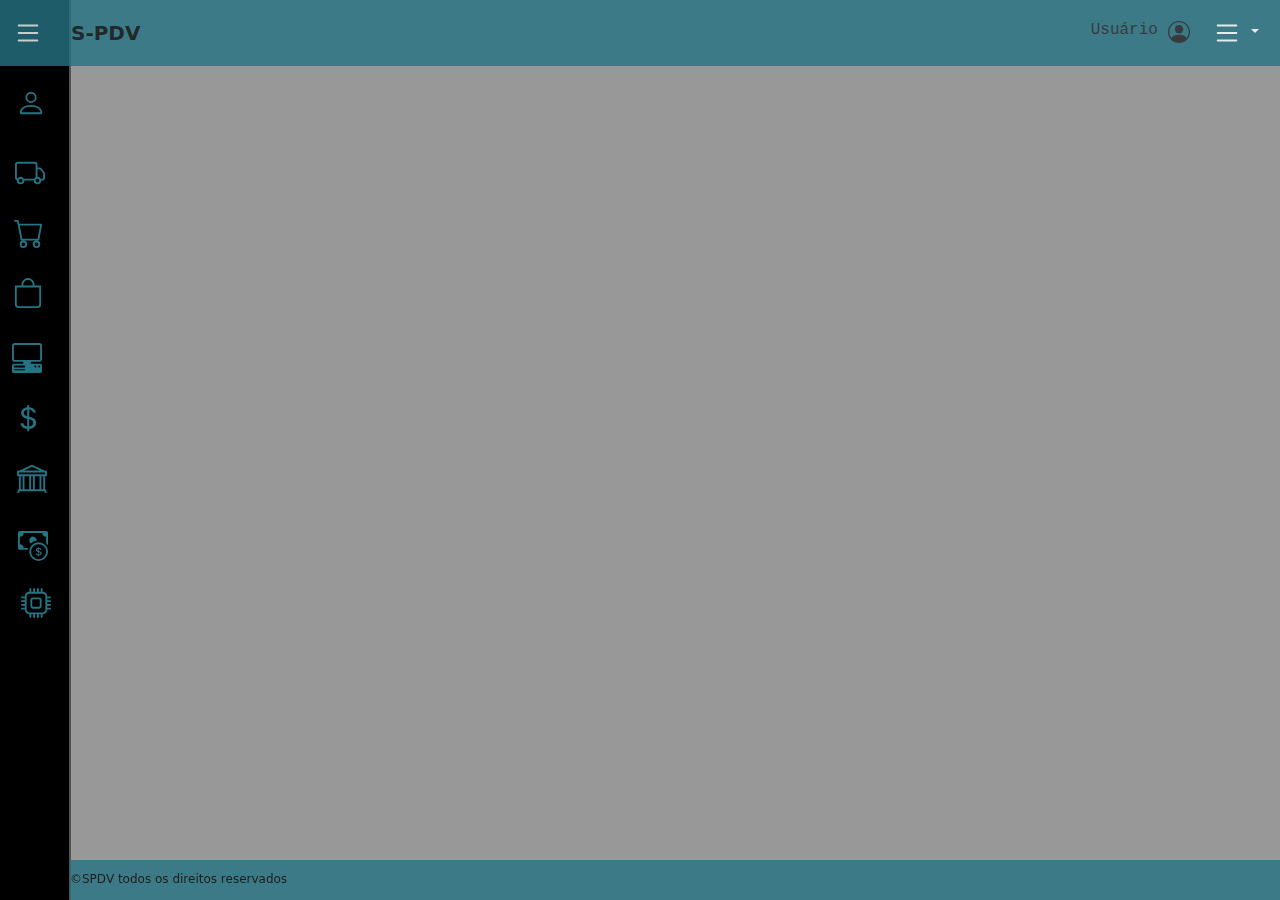
<file: index.html>
<!DOCTYPE html>
<html lang="pt-br">
<head>
    <meta charset="UTF-8">
    <meta http-equiv="X-UA-Compatible" content="IE=edge">
    <meta name="viewport" content="width=device-width, initial-scale=1.0">
    <title>S-PDV</title>


     <!--Link do jquery-->
     <script src="./js/jquery-3.6.0.min.js" defer></script>

     <!--Link do Manipulando jquery-->
     <script src="./js/manipulando_jquery.js" defer></script>

     <!--Link do bootstrap-->
     <link rel="stylesheet" type="text/css" href="./bootstrap-5.1.3-dist/css/bootstrap.min.css" />

     <!--Link do js bootstrap-->
     <script src="./bootstrap-5.1.3-dist/js/bootstrap.min.js" defer></script>

     <!--Link do css-->
     <link rel="stylesheet" type="text/css" href="./css/estilo2.css" />
 
     <!--Link para colocar ícone no titulo-->
     <link rel="shortcut icon" href="./img/pc-display-horizontal.svg" type="image/x-icon" />
</head>

<body>
  <!--Navbar-->
  <nav class="navbar navbar-expand-lg navbar-light bg-light fixed-top">
    <div class="container-fluid">

      <button type="button" class="btn btn-primary btn-sanduiche" id="btn-sanduiche">
        <svg xmlns="http://www.w3.org/2000/svg" width="16" height="16" fill="currentColor" class="bi bi-list" viewBox="0 0 16 16" id="traco-menu">
          <path fill-rule="evenodd" d="M2.5 12a.5.5 0 0 1 .5-.5h10a.5.5 0 0 1 0 1H3a.5.5 0 0 1-.5-.5zm0-4a.5.5 0 0 1 .5-.5h10a.5.5 0 0 1 0 1H3a.5.5 0 0 1-.5-.5zm0-4a.5.5 0 0 1 .5-.5h10a.5.5 0 0 1 0 1H3a.5.5 0 0 1-.5-.5z"/>
        </svg>
      </button>

      <a class="navbar-brand fw-bold" href="#">S-PDV</a>
      <button class="navbar-toggler" type="button" data-bs-toggle="collapse" data-bs-target="#navbarSupportedContent" aria-controls="navbarSupportedContent" aria-expanded="false" aria-label="Toggle navigation">
        <span class="navbar-toggler-icon"></span>
      </button>
      <div class="collapse navbar-collapse" id="navbarSupportedContent">
        <ul class="navbar-nav me-auto mb-2 mb-lg-0">
        </ul>
      </div>
    </div>

    <!--Usuario-->
    <p class="font-monospace">Usuário</p>
    <!--Icone perfil-->
    <svg xmlns="http://www.w3.org/2000/svg" width="16" height="16" fill="currentColor" class="bi bi-person-circle" viewBox="0 0 16 16">
      <path d="M11 6a3 3 0 1 1-6 0 3 3 0 0 1 6 0z"/>
      <path fill-rule="evenodd" d="M0 8a8 8 0 1 1 16 0A8 8 0 0 1 0 8zm8-7a7 7 0 0 0-5.468 11.37C3.242 11.226 4.805 10 8 10s4.757 1.225 5.468 2.37A7 7 0 0 0 8 1z"/>
    </svg>

    <!--Menu - Dropdown-->
    <div class="dropdown">
        <button class="btn btn-secondary dropdown-toggle" type="button" id="dropdownMenuButton1" data-bs-toggle="dropdown" aria-expanded="false">
          <!--Icone Menu List-->
          <svg xmlns="http://www.w3.org/2000/svg" width="16" height="16" fill="currentColor" class="bi bi-list" viewBox="0 0 16 16">
            <path fill-rule="evenodd" d="M2.5 12a.5.5 0 0 1 .5-.5h10a.5.5 0 0 1 0 1H3a.5.5 0 0 1-.5-.5zm0-4a.5.5 0 0 1 .5-.5h10a.5.5 0 0 1 0 1H3a.5.5 0 0 1-.5-.5zm0-4a.5.5 0 0 1 .5-.5h10a.5.5 0 0 1 0 1H3a.5.5 0 0 1-.5-.5z"/>
          </svg>
        </button>
        <ul class="dropdown-menu" aria-labelledby="dropdownMenuButton1">
          <li><a class="dropdown-item" href="#">Inicio</a></li>
          <li><a class="dropdown-item" href="#">Ajuda</a></li>
          <li><a class="dropdown-item" href="#">Sair</a></li>
        </ul>
      </div>
  </nav>


  <ul class="nav flex-column nav-menu" id="nav-menu">
    <li class="nav-item">
      <a class="nav-link active nav-link1" aria-current="page" href="#">
        <!--Icone Cadastros-->
        <svg xmlns="http://www.w3.org/2000/svg" width="16" height="16" fill="currentColor" class="bi bi-person" viewBox="0 0 16 16">
          <path d="M8 8a3 3 0 1 0 0-6 3 3 0 0 0 0 6zm2-3a2 2 0 1 1-4 0 2 2 0 0 1 4 0zm4 8c0 1-1 1-1 1H3s-1 0-1-1 1-4 6-4 6 3 6 4zm-1-.004c-.001-.246-.154-.986-.832-1.664C11.516 10.68 10.289 10 8 10c-2.29 0-3.516.68-4.168 1.332-.678.678-.83 1.418-.832 1.664h10z"/>
        </svg>

        <!--Icone Estoque-->
        <svg xmlns="http://www.w3.org/2000/svg" width="16" height="16" fill="currentColor" class="bi bi-truck" viewBox="0 0 16 16">
          <path d="M0 3.5A1.5 1.5 0 0 1 1.5 2h9A1.5 1.5 0 0 1 12 3.5V5h1.02a1.5 1.5 0 0 1 1.17.563l1.481 1.85a1.5 1.5 0 0 1 .329.938V10.5a1.5 1.5 0 0 1-1.5 1.5H14a2 2 0 1 1-4 0H5a2 2 0 1 1-3.998-.085A1.5 1.5 0 0 1 0 10.5v-7zm1.294 7.456A1.999 1.999 0 0 1 4.732 11h5.536a2.01 2.01 0 0 1 .732-.732V3.5a.5.5 0 0 0-.5-.5h-9a.5.5 0 0 0-.5.5v7a.5.5 0 0 0 .294.456zM12 10a2 2 0 0 1 1.732 1h.768a.5.5 0 0 0 .5-.5V8.35a.5.5 0 0 0-.11-.312l-1.48-1.85A.5.5 0 0 0 13.02 6H12v4zm-9 1a1 1 0 1 0 0 2 1 1 0 0 0 0-2zm9 0a1 1 0 1 0 0 2 1 1 0 0 0 0-2z"/>
        </svg>

        <!--Icone Compras-->
        <svg xmlns="http://www.w3.org/2000/svg" width="16" height="16" fill="currentColor" class="bi bi-cart" viewBox="0 0 16 16">
          <path d="M0 1.5A.5.5 0 0 1 .5 1H2a.5.5 0 0 1 .485.379L2.89 3H14.5a.5.5 0 0 1 .491.592l-1.5 8A.5.5 0 0 1 13 12H4a.5.5 0 0 1-.491-.408L2.01 3.607 1.61 2H.5a.5.5 0 0 1-.5-.5zM3.102 4l1.313 7h8.17l1.313-7H3.102zM5 12a2 2 0 1 0 0 4 2 2 0 0 0 0-4zm7 0a2 2 0 1 0 0 4 2 2 0 0 0 0-4zm-7 1a1 1 0 1 1 0 2 1 1 0 0 1 0-2zm7 0a1 1 0 1 1 0 2 1 1 0 0 1 0-2z"/>
        </svg>

        <!--Icone Vendas-->
        <svg xmlns="http://www.w3.org/2000/svg" width="16" height="16" fill="currentColor" class="bi bi-bag" viewBox="0 0 16 16">
          <path d="M8 1a2.5 2.5 0 0 1 2.5 2.5V4h-5v-.5A2.5 2.5 0 0 1 8 1zm3.5 3v-.5a3.5 3.5 0 1 0-7 0V4H1v10a2 2 0 0 0 2 2h10a2 2 0 0 0 2-2V4h-3.5zM2 5h12v9a1 1 0 0 1-1 1H3a1 1 0 0 1-1-1V5z"/>
        </svg>

        <!--Icone Caixa-->
        <svg xmlns="http://www.w3.org/2000/svg" width="16" height="16" fill="currentColor" class="bi bi-pc-display-horizontal caixa" viewBox="0 0 16 16">
          <path d="M1.5 0A1.5 1.5 0 0 0 0 1.5v7A1.5 1.5 0 0 0 1.5 10H6v1H1a1 1 0 0 0-1 1v3a1 1 0 0 0 1 1h14a1 1 0 0 0 1-1v-3a1 1 0 0 0-1-1h-5v-1h4.5A1.5 1.5 0 0 0 16 8.5v-7A1.5 1.5 0 0 0 14.5 0h-13Zm0 1h13a.5.5 0 0 1 .5.5v7a.5.5 0 0 1-.5.5h-13a.5.5 0 0 1-.5-.5v-7a.5.5 0 0 1 .5-.5ZM12 12.5a.5.5 0 1 1 1 0 .5.5 0 0 1-1 0Zm2 0a.5.5 0 1 1 1 0 .5.5 0 0 1-1 0ZM1.5 12h5a.5.5 0 0 1 0 1h-5a.5.5 0 0 1 0-1ZM1 14.25a.25.25 0 0 1 .25-.25h5.5a.25.25 0 1 1 0 .5h-5.5a.25.25 0 0 1-.25-.25Z"/>
        </svg>

        <!--Icone Financeiro-->
        <svg xmlns="http://www.w3.org/2000/svg" width="16" height="16" fill="currentColor" class="bi bi-currency-dollar" viewBox="0 0 16 16">
          <path d="M4 10.781c.148 1.667 1.513 2.85 3.591 3.003V15h1.043v-1.216c2.27-.179 3.678-1.438 3.678-3.3 0-1.59-.947-2.51-2.956-3.028l-.722-.187V3.467c1.122.11 1.879.714 2.07 1.616h1.47c-.166-1.6-1.54-2.748-3.54-2.875V1H7.591v1.233c-1.939.23-3.27 1.472-3.27 3.156 0 1.454.966 2.483 2.661 2.917l.61.162v4.031c-1.149-.17-1.94-.8-2.131-1.718H4zm3.391-3.836c-1.043-.263-1.6-.825-1.6-1.616 0-.944.704-1.641 1.8-1.828v3.495l-.2-.05zm1.591 1.872c1.287.323 1.852.859 1.852 1.769 0 1.097-.826 1.828-2.2 1.939V8.73l.348.086z"/>
        </svg>

        <!--Icone Fiscal-->
        <svg xmlns="http://www.w3.org/2000/svg" width="16" height="16" fill="currentColor" class="bi bi-bank" viewBox="0 0 16 16">
          <path d="M8 .95 14.61 4h.89a.5.5 0 0 1 .5.5v2a.5.5 0 0 1-.5.5H15v7a.5.5 0 0 1 .485.379l.5 2A.5.5 0 0 1 15.5 17H.5a.5.5 0 0 1-.485-.621l.5-2A.5.5 0 0 1 1 14V7H.5a.5.5 0 0 1-.5-.5v-2A.5.5 0 0 1 .5 4h.89L8 .95zM3.776 4h8.447L8 2.05 3.776 4zM2 7v7h1V7H2zm2 0v7h2.5V7H4zm3.5 0v7h1V7h-1zm2 0v7H12V7H9.5zM13 7v7h1V7h-1zm2-1V5H1v1h14zm-.39 9H1.39l-.25 1h13.72l-.25-1z"/>
        </svg>

        <!--Icone Contavilidade Financeira-->
        <svg xmlns="http://www.w3.org/2000/svg" width="16" height="16" fill="currentColor" class="bi bi-cash-coin" viewBox="0 0 16 16">
          <path fill-rule="evenodd" d="M11 15a4 4 0 1 0 0-8 4 4 0 0 0 0 8zm5-4a5 5 0 1 1-10 0 5 5 0 0 1 10 0z"/>
          <path d="M9.438 11.944c.047.596.518 1.06 1.363 1.116v.44h.375v-.443c.875-.061 1.386-.529 1.386-1.207 0-.618-.39-.936-1.09-1.1l-.296-.07v-1.2c.376.043.614.248.671.532h.658c-.047-.575-.54-1.024-1.329-1.073V8.5h-.375v.45c-.747.073-1.255.522-1.255 1.158 0 .562.378.92 1.007 1.066l.248.061v1.272c-.384-.058-.639-.27-.696-.563h-.668zm1.36-1.354c-.369-.085-.569-.26-.569-.522 0-.294.216-.514.572-.578v1.1h-.003zm.432.746c.449.104.655.272.655.569 0 .339-.257.571-.709.614v-1.195l.054.012z"/>
          <path d="M1 0a1 1 0 0 0-1 1v8a1 1 0 0 0 1 1h4.083c.058-.344.145-.678.258-1H3a2 2 0 0 0-2-2V3a2 2 0 0 0 2-2h10a2 2 0 0 0 2 2v3.528c.38.34.717.728 1 1.154V1a1 1 0 0 0-1-1H1z"/>
          <path d="M9.998 5.083 10 5a2 2 0 1 0-3.132 1.65 5.982 5.982 0 0 1 3.13-1.567z"/>
        </svg>

        <!--Icone Sistema-->
        <svg xmlns="http://www.w3.org/2000/svg" width="16" height="16" fill="currentColor" class="bi bi-cpu" viewBox="0 0 16 16">
          <path d="M5 0a.5.5 0 0 1 .5.5V2h1V.5a.5.5 0 0 1 1 0V2h1V.5a.5.5 0 0 1 1 0V2h1V.5a.5.5 0 0 1 1 0V2A2.5 2.5 0 0 1 14 4.5h1.5a.5.5 0 0 1 0 1H14v1h1.5a.5.5 0 0 1 0 1H14v1h1.5a.5.5 0 0 1 0 1H14v1h1.5a.5.5 0 0 1 0 1H14a2.5 2.5 0 0 1-2.5 2.5v1.5a.5.5 0 0 1-1 0V14h-1v1.5a.5.5 0 0 1-1 0V14h-1v1.5a.5.5 0 0 1-1 0V14h-1v1.5a.5.5 0 0 1-1 0V14A2.5 2.5 0 0 1 2 11.5H.5a.5.5 0 0 1 0-1H2v-1H.5a.5.5 0 0 1 0-1H2v-1H.5a.5.5 0 0 1 0-1H2v-1H.5a.5.5 0 0 1 0-1H2A2.5 2.5 0 0 1 4.5 2V.5A.5.5 0 0 1 5 0zm-.5 3A1.5 1.5 0 0 0 3 4.5v7A1.5 1.5 0 0 0 4.5 13h7a1.5 1.5 0 0 0 1.5-1.5v-7A1.5 1.5 0 0 0 11.5 3h-7zM5 6.5A1.5 1.5 0 0 1 6.5 5h3A1.5 1.5 0 0 1 11 6.5v3A1.5 1.5 0 0 1 9.5 11h-3A1.5 1.5 0 0 1 5 9.5v-3zM6.5 6a.5.5 0 0 0-.5.5v3a.5.5 0 0 0 .5.5h3a.5.5 0 0 0 .5-.5v-3a.5.5 0 0 0-.5-.5h-3z"/>
        </svg>
        <ul class="list-group" id="list-group">
          <li class="list-group-item" aria-current="true">Cadastros</li>
          <li class="list-group-item">Estoque</li>
          <li class="list-group-item">Compras</li>
          <li class="list-group-item">Vendas</li>
          <li class="list-group-item">Caixa</li>
          <li class="list-group-item">Financeiro</li>
          <li class="list-group-item">Fiscal</li>
          <li class="list-group-item">Contabilidade Fnanceira</li>
          <li class="list-group-item">Sistema</li>
        </ul>
      </a>
    </li>

  </ul>
  

  <div class="col-6 rodape fixed-bottom" id="footer">
    <label>&copy;SPDV todos os direitos reservados</label>
  </div>
</body>
</html>
</file>
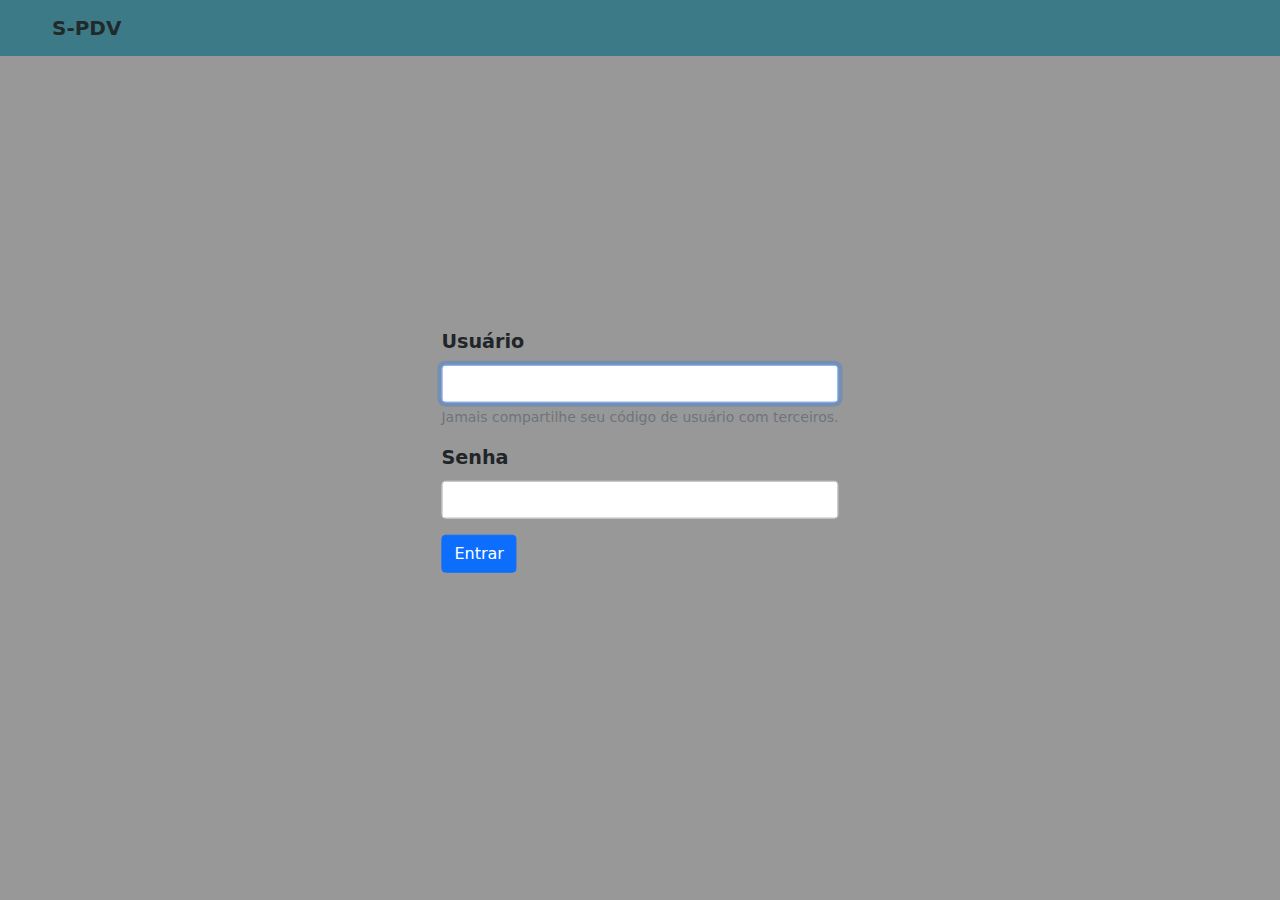
<file: tela_usuario1.html>
<!DOCTYPE html>
<html lang="pt-br">
<head>
    <meta charset="UTF-8">
    <meta http-equiv="X-UA-Compatible" content="IE=edge">
    <meta name="viewport" content="width=device-width, initial-scale=1.0">
    <title>S-PDV</title>


     <!--Link do jquery-->
     <script src="./js/jquery-3.6.0.min.js" defer></script>

     <!--Link do Manipulando jquery-->
     <script src="./js/manipulando_jquery.js" defer></script>

     <!--Link do bootstrap-->
     <link rel="stylesheet" type="text/css" href="./bootstrap-5.1.3-dist/css/bootstrap.min.css" />

     <!--Link do js bootstrap-->
     <script src="./bootstrap-5.1.3-dist/js/bootstrap.min.js" defer></script>

     <!--Link do css-->
     <link rel="stylesheet" type="text/css" href="./css/estilo.css" />
 
     <!--Link para colocar ícone no titulo-->
     <link rel="shortcut icon" href="./img/pc-display-horizontal.svg" type="image/x-icon" />
  
</head>

<body>
  <!--Navbar-->
  <nav class="navbar navbar-expand-lg navbar-light bg-light fixed-top">
    <div class="container-fluid">

      <a class="navbar-brand fw-bold" href="#">S-PDV</a>
      <button class="navbar-toggler" type="button" data-bs-toggle="collapse" data-bs-target="#navbarSupportedContent" aria-controls="navbarSupportedContent" aria-expanded="false" aria-label="Toggle navigation">
        <span class="navbar-toggler-icon"></span>
      </button>
      <div class="collapse navbar-collapse" id="navbarSupportedContent">
        <ul class="navbar-nav me-auto mb-2 mb-lg-0">
        </ul>
      </div>
    </div>
  </nav>
  
  <!--Formulário-->
  <form class="position-absolute top-50 start-50 translate-middle">
    <div class="mb-3">
      <label for="exampleInputEmail1" class="form-label">Usuário</label>
      <input type="text" class="form-control" id="exampleInputText" aria-describedby="emailHelp" autofocus>
      <div id="emailHelp" class="form-text">Jamais compartilhe seu código de usuário com terceiros.</div>
    </div>
    <div class="mb-3">
      <label for="exampleInputPassword1" class="form-label">Senha</label>
      <input type="password" class="form-control" id="exampleInputPassword1">
    </div>
    <button type="submit" class="btn btn-primary" id="submit">Entrar</button>
  </form>
</body>
</html>
</file>
<file: css/estilo2.css>
body {
    background-color: #989898;
    overflow-x: hidden;
}


/*--------------------------------------------------------------------------------------------------*/

.btn-sanduiche {
    margin-left: -14px !important;
    width: 60px !important;
    height: 50px !important;
    background-color: #257383;
    border: 0;
}

.btn-sanduiche:hover {
    color: black;
    background-color: #257383;
}

svg {
    width: 30px !important;
    height: 30px !important;
}

.navbar {
    background-color: #257383 !important;
    opacity: 80% !important;
}

.navbar-brand {
    margin-left: 13px !important;
}

.font-monospace {
    margin-right: 10px !important;
    margin-top: 10px !important;
    cursor: pointer;
}

.bi-person-circle {
    width: 26px !important;
    height: 26px !important;
    margin-top: -2px !important;
    margin-right: 10px !important;
    cursor: pointer;
}

.dropdown {
    width: 20px !important;
    margin-right: 60px !important;
}

.dropdown-toggle {
    background-color: #257383 !important;
    border: 0;
}

.dropdown-menu {
    background-color: black !important;
}

.nav-menu {
    width: 71px !important;
    height: 100vh !important;
    background-color: black !important;
    border-right: 2px solid #535353;
}

.nav-link1 {
    margin-top: 60px !important;
}

.list-group {
    width: 230px !important;
    margin-left: 36px !important;
    margin-top: -30px !important;
    display: none;
}

.list-group-item {
    color: aliceblue;
    background-color: black !important;
    border: 1px solid #53535353;
    margin-bottom: 20px !important;
    border-top: 1px solid #535353 !important;
}

.list-group-item:hover {
    color: aliceblue;
    background-color: #535353 !important;
}
/*---------------------------------------------------------------------------------------------------------*/
/*============================Formatando os icones do nav-menu=====================*/

.bi-person {
    margin-top: 20px !important; 
    color: #257383 !important;
}

.bi-truck {
    margin-left: -36px !important;
    margin-bottom: -160px !important;
    color: #257383 !important;
}

.bi-cart {
    margin-left: -36px !important;
    margin-bottom: -280px !important;
    color: #257383 !important;
}

.bi-bag {
    margin-left: -36px !important;
    margin-bottom: -400px !important;
    color: #257383 !important;
}

.caixa {
    margin-left: -36px !important;
    margin-bottom: -530px !important;
    color: #257383 !important;
}

.bi-currency-dollar {
    margin-left: -34px !important;
    margin-bottom: -650px !important;
    color: #257383 !important;
}

.bi-bank {
    margin-left: -32px !important;
    margin-bottom: -770px !important;
    color: #257383 !important;
}

.bi-cash-coin {
    margin-left: -34px !important;
    margin-bottom: -906px !important;
    color: #257383 !important;
}

.bi-cpu {
    margin-left: -32px !important;
    margin-bottom: -1020px !important;
    color: #257383 !important;
}

/*---------------------------------------------------------------------------------------------------------*/



.rodape {
    height: 40px !important;
    width: 100vw !important;
    margin-left: 70px !important;
    margin-top: -400px !important;
    background-color: #257383 !important;
    opacity: 80% !important;
    color: black;
    border-radius: 2px !important;
}

.rodape label {
    font-size: 12px !important;
    margin-top: 10px !important;
}
</file>
<file: css/estilo.css>
body {
    background-color: #989898;
}


/*--------------------------------------------------------------------------------------------------*/

.btn-sanduiche {
    margin-left: -14px !important;
    width: 60px !important;
    height: 50px !important;
    background-color: #257383;
    border: 0;
}

.btn-sanduiche:hover {
    color: black;
    background-color: #257383;
}

svg {
    width: 30px !important;
    height: 30px !important;
}

.navbar {
    background-color: #257383 !important;
    opacity: 80% !important;
}

.navbar-brand {
    margin-left: 40px !important;
}



/*--------------------------------------------------------------------------------------------------*/

form {
    background-color: #989898;
    padding: 50px !important;
}

label {
    font-size: 1.2em !important;
    font-weight: bold;
}
</file>
